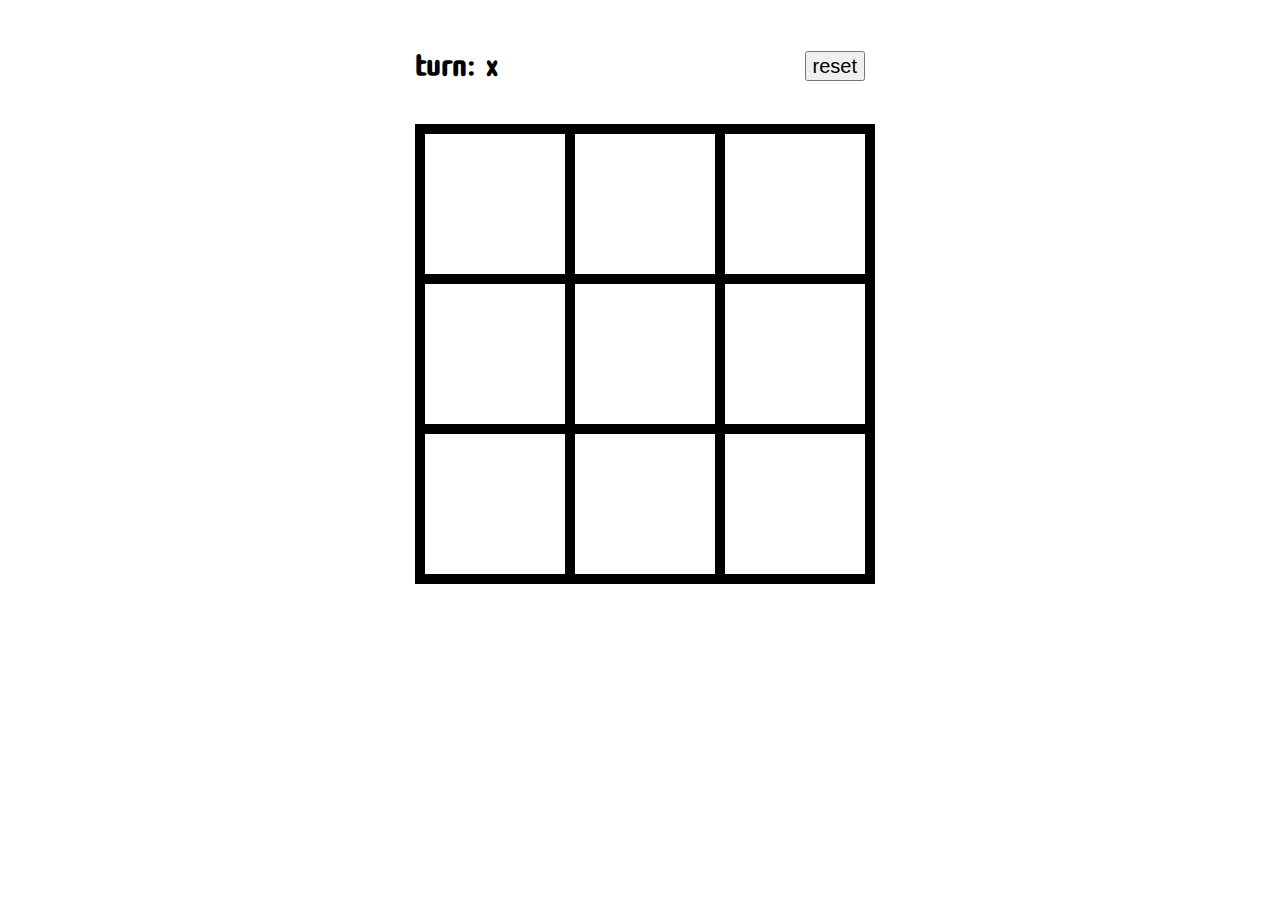
<file: js/tic-tac-toe/index.html>
<!DOCTYPE html>
<html lang="en">
  <head>
    <meta charset="UTF-8" />
    <meta name="viewport" content="width=device-width, initial-scale=1.0" />
    <meta http-equiv="X-UA-Compatible" content="ie=edge" />
    <title>Tic-Tac-Toe</title>
    <link
      href="https://fonts.googleapis.com/css?family=Cute+Font&display=swap"
      rel="stylesheet"
    />
    <link rel="stylesheet" href="./style.css" />
  </head>
  <body>
    <section class="wrapper">
      <div class="action-wrapper">
        <h1 class="turn"></h1>
        <button class="reset">reset</button>
      </div>
      <div class="board">
        <div class="tile"></div>
        <div class="tile"></div>
        <div class="tile"></div>
        <div class="tile"></div>
        <div class="tile"></div>
        <div class="tile"></div>
        <div class="tile"></div>
        <div class="tile"></div>
        <div class="tile"></div>
      </div>
    </section>
    <script src="./index.js"></script>
  </body>
</html>
</file>
<file: js/tic-tac-toe/style.css>
body {
  font-family: "Cute Font", cursive;
}

.wrapper {
  width: 450px;
  margin: auto;
}

.action-wrapper {
  display: flex;
  justify-content: space-between;
  align-items: center;
}

.reset {
  height: 30px;
  font-size: 20px;
}

.turn {
  font-size: 45px;
  text-align: center;
}

.board {
  display: flex;
  flex-wrap: wrap;
  width: 450px;
  border: 5px solid black;
}

.tile {
  box-sizing: border-box;
  border: 5px solid black;
  width: 150px;
  height: 150px;
  display: flex;
  justify-content: center;
  align-items: center;
}

.tile-x:before {
  font-size: 200px;
  content: "X";
  line-height: 1;
  color: crimson;
}

.tile-o:before {
  font-size: 200px;
  content: "O";
  line-height: 1;
  color: teal;
}
</file>
